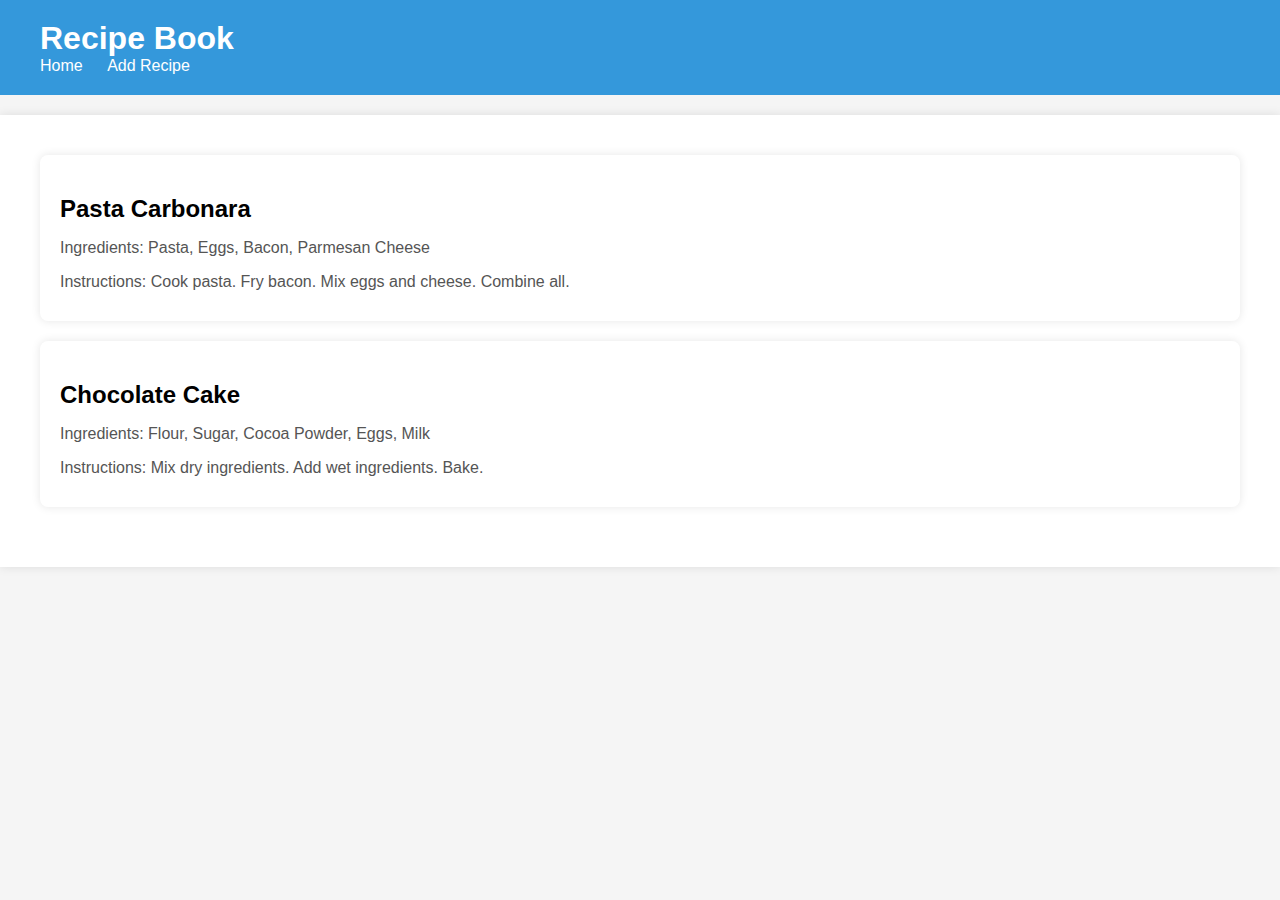
<file: codealpha/index.html>
<!DOCTYPE html>
<html lang="en">
<head>
    <meta charset="UTF-8">
    <meta name="viewport" content="width=device-width, initial-scale=1.0">
    <link rel="stylesheet" href="styles.css">
    <title>Recipe Book</title>
</head>
<body>
    <header>
        <div class="container">
            <h1>Recipe Book</h1>
            <nav>
                <ul>
                    <li><a href="index.html">Home</a></li>
                    <li><a href="add.html">Add Recipe</a></li>
                </ul>
            </nav>
        </div>
    </header>
    <section id="recipes">
        <div class="container">
            <div id="recipe-list"></div>
        </div>
    </section>
    
    <script src="script.js"></script>
    <script src="add.js"></script>
    
    </body>
    </html>
</file>
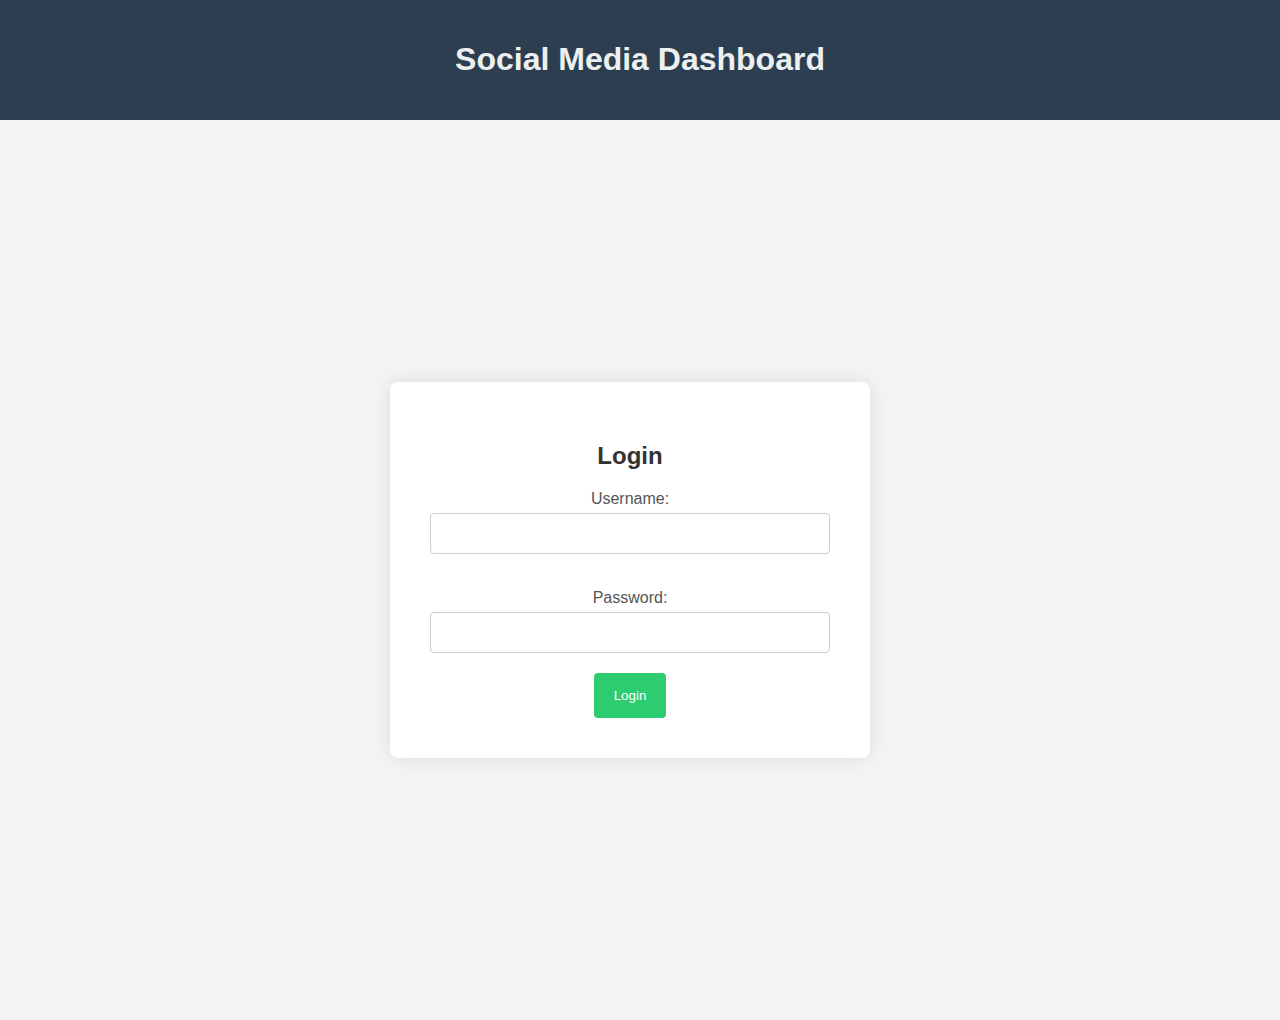
<file: codealpha/task2/index.html>
<!DOCTYPE html>
<html lang="en">
<head>
    <meta charset="UTF-8">
    <meta name="viewport" content="width=device-width, initial-scale=1.0">
    <link rel="stylesheet" href="styles.css">
    <title>Social Media Dashboard</title>
    <link rel="stylesheet" href="https://cdnjs.cloudflare.com/ajax/libs/font-awesome/6.0.0/css/all.min.css">

</head>
<body>

    <header>
        <h1>Social Media Dashboard</h1>
    </header>

    <main>
        <div id="loginContainer">
            <h2>Login</h2>
            <form id="loginForm">
                <label for="username">Username:</label>
                <input type="text" id="username" name="username" autocomplete="off" required>
                <span id="usernameError" class="error"></span>

                <label for="password">Password:</label>
                <input type="password" id="password" name="password" required>
                <span id="passwordError" class="error"></span>

                <button type="button" onclick="validateLogin()">Login</button>
            </form>
        </div>

        <div id="dashboard" style="display: none;">
            <h2>Welcome, <span id="loggedInUser"></span>!</h2>
            <div id="socialMediaButtons">
                <h3>Login to Social Media</h3>
                <button onclick="loginToSocialMedia('Twitter')">Login to Twitter</button>
                <button onclick="loginToSocialMedia('Facebook')">Login to Facebook</button>
                <button onclick="loginToSocialMedia('Instagram')">Login to Instagram</button>
            </div>
            <div id="socialMediaContent">
                <!-- Display aggregated content here -->
            </div>
        </div>
        
    </main>

    <script src="script.js"></script>
    <script>
        function validateLogin() {
            var usernameInput = document.getElementById('username');
            var passwordInput = document.getElementById('password');
            var usernameError = document.getElementById('usernameError');
            var passwordError = document.getElementById('passwordError');

            // Clear previous error messages
            usernameError.textContent = '';
            passwordError.textContent = '';

            // Custom validation rules
            var usernamePattern = /^[a-zA-Z0-9]+$/;
            var passwordPattern = /^(?=.*\d)(?=.*[A-Z])(?=.*[^a-zA-Z0-9]).{8,}$/;

            if (!usernamePattern.test(usernameInput.value)) {
                usernameError.textContent = 'Please enter a valid username (only alphanumeric characters are allowed)';
                return;
            }

            if (!passwordPattern.test(passwordInput.value)) {
                passwordError.textContent = 'Please enter a valid password. It must contain at least one digit, one uppercase letter, and one special character. Minimum length: 8 characters.';
                return;
            }

            // If validation passes, you can proceed with login logic
            simulateLogin();
        }
    </script>
</body>
</html>
</file>
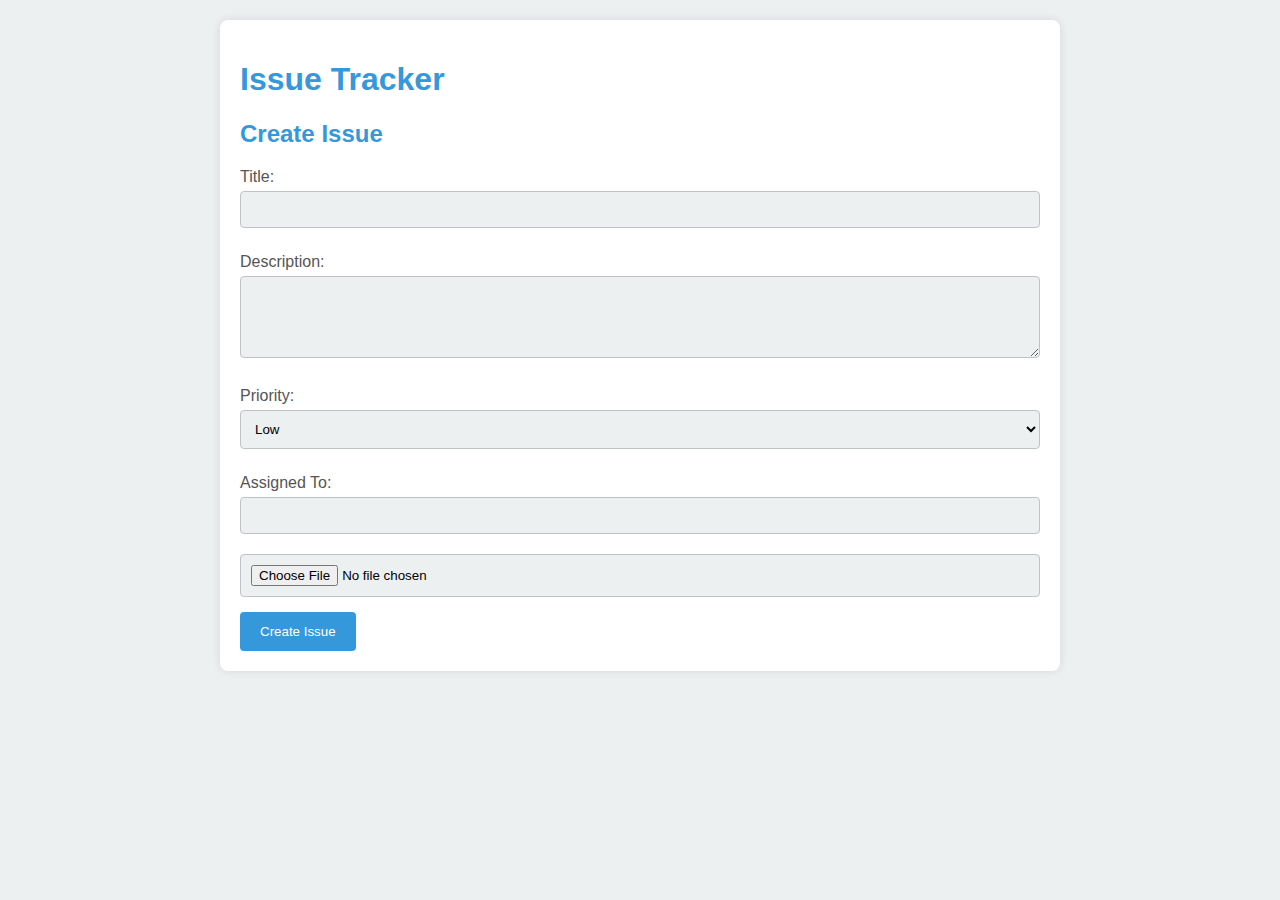
<file: codealpha/task3/index.html>
<!DOCTYPE html>
<html lang="en">
<head>
    <meta charset="UTF-8">
    <meta name="viewport" content="width=device-width, initial-scale=1.0">
    <title>Issue Tracker</title>
    <link rel="stylesheet" href="styles.css">
</head>
<body>
    <div id="app">
        <h1>Issue Tracker</h1>
        <div id="issues-container"></div>
        <div id="create-issue-form">
            <h2>Create Issue</h2>
            <label for="title">Title:</label>
            <input type="text" id="title" required>
            <label for="description">Description:</label>
            <textarea id="description" rows="4" required></textarea>
            <label for="priority">Priority:</label>
            <select id="priority">
                <option value="low">Low</option>
                <option value="medium">Medium</option>
                <option value="high">High</option>
            </select>
            <label for="assignedTo">Assigned To:</label>
            <input type="text" id="assignedTo" required>
            <input type="file" id="file">
            <button onclick="createIssue()">Create Issue</button>
        </div>
    </div>
    <script src="script.js"></script>
</body>
</html>
</file>
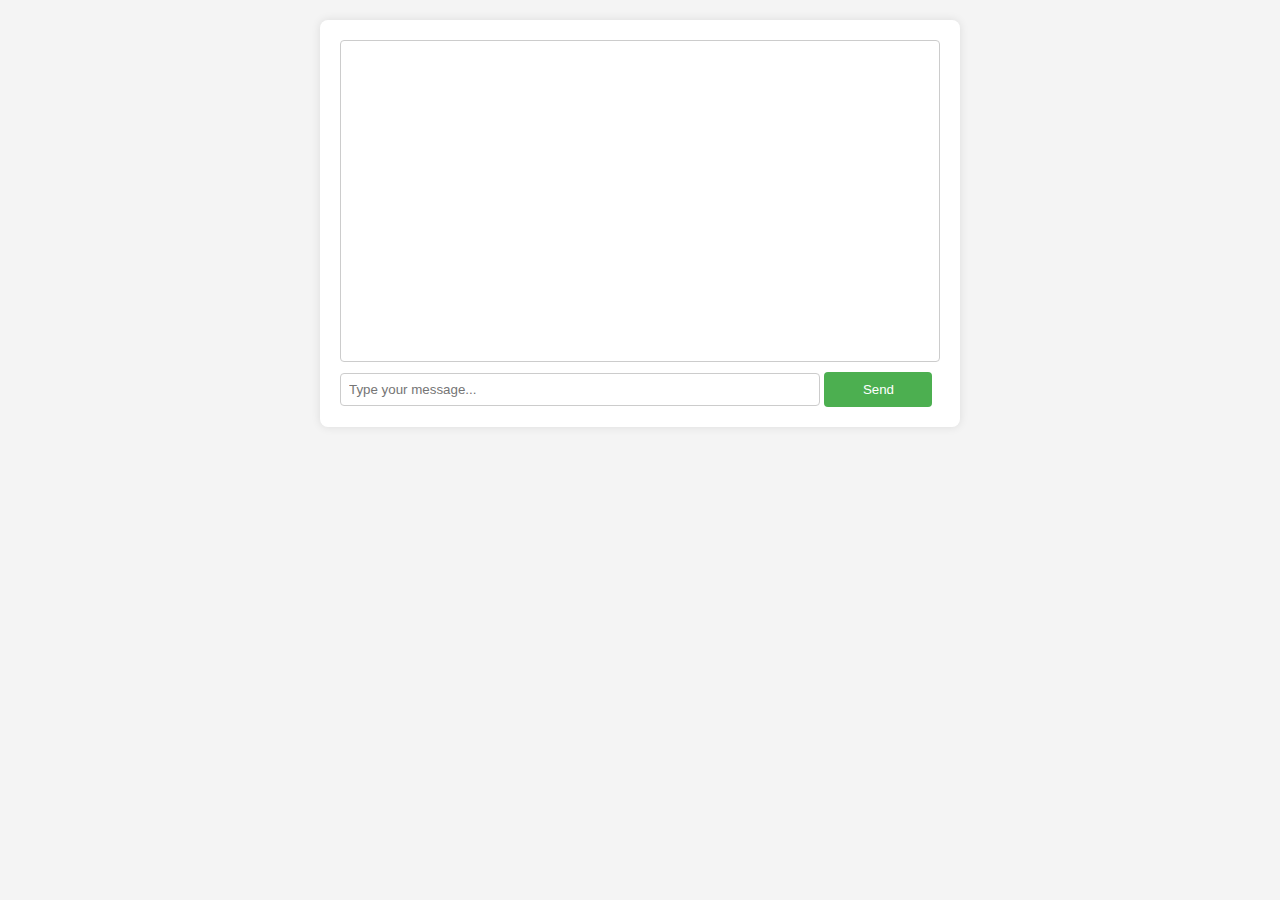
<file: codealpha/task4/index.html>
<!DOCTYPE html>
<html lang="en">
<head>
    <meta charset="UTF-8">
    <meta name="viewport" content="width=device-width, initial-scale=1.0">
    <title>ChatGPT Web App</title>
    <style>
        body {
            font-family: 'Arial', sans-serif;
            margin: 0;
            padding: 20px;
            background-color: #f4f4f4;
        }

        #chat-container {
            max-width: 600px;
            margin: 0 auto;
            background-color: #fff;
            padding: 20px;
            border-radius: 8px;
            box-shadow: 0 0 10px rgba(0, 0, 0, 0.1);
        }

        #messages {
            height: 300px;
            overflow-y: scroll;
            border: 1px solid #ccc;
            padding: 10px;
            border-radius: 4px;
        }

        #input-container {
            margin-top: 10px;
        }

        #input {
            width: 80%;
            padding: 8px;
            border: 1px solid #ccc;
            border-radius: 4px;
            box-sizing: border-box;
        }

        #send-button {
            width: 18%;
            padding: 10px;
            background-color: #4CAF50;
            color: white;
            border: none;
            border-radius: 4px;
            cursor: pointer;
        }

        #send-button:hover {
            background-color: #45a049;
        }
    </style>
</head>
<body>
    <div id="chat-container">
        <div id="messages"></div>
        <div id="input-container">
            <input type="text" id="input" placeholder="Type your message...">
            <button id="send-button" onclick="sendMessage()">Send</button>
        </div>
    </div>

    <script src="script.js"></script>
</body>
</html>
</file>
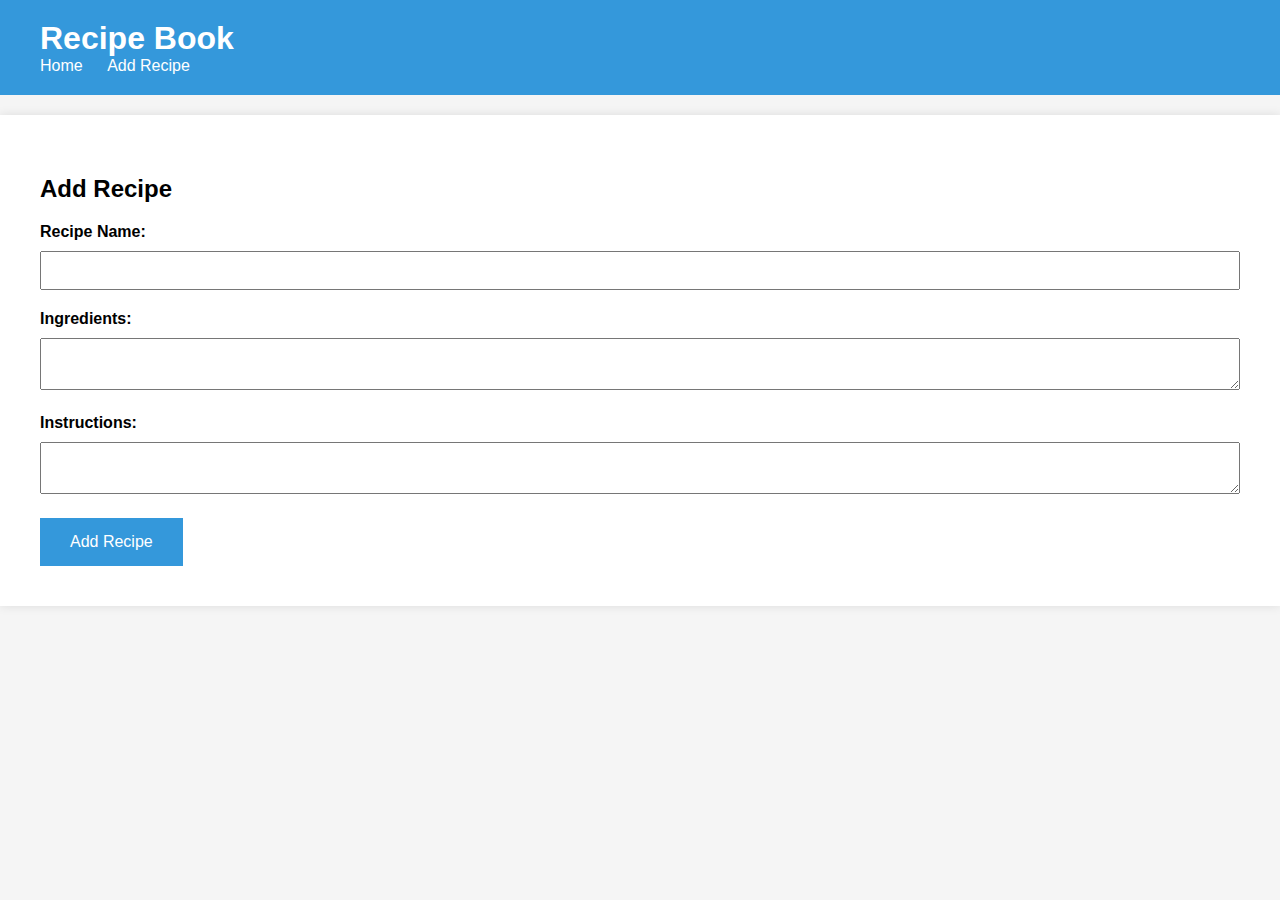
<file: codealpha/add.html>
<!DOCTYPE html>
<html lang="en">
<head>
    <meta charset="UTF-8">
    <meta name="viewport" content="width=device-width, initial-scale=1.0">
    <link rel="stylesheet" href="styles.css">
    <title>Add Recipe</title>
</head>
<body>

<header>
    <div class="container">
        <h1>Recipe Book</h1>
        <nav>
            <ul>
                <li><a href="index.html">Home</a></li>
                <li><a href="add.html">Add Recipe</a></li>
            </ul>
        </nav>
    </div>
</header>

<section id="add-form">
    <div class="container">
        <h2>Add Recipe</h2>
        <form id="recipe-form">
            <label for="recipeName">Recipe Name:</label>
            <input type="text" id="recipeName" required>

            <label for="ingredients">Ingredients:</label>
            <textarea id="ingredients" required></textarea>

            <label for="instructions">Instructions:</label>
            <textarea id="instructions" required></textarea>

            <button type="button" onclick="addRecipeFromForm()">Add Recipe</button>
        </form>
    </div>
</section>

<script src="script.js"></script>
<script src="add.js"></script>

</body>
</html>
</file>
<file: codealpha/styles.css>
body {
    font-family: 'Segoe UI', Tahoma, Geneva, Verdana, sans-serif;
    margin: 0;
    padding: 0;
    background-color: #f5f5f5;
}

.container {
    max-width: 1200px;
    margin: 0 auto;
    padding: 0 20px;
}

header {
    background-color: #3498db;
    color: #fff;
    padding: 20px 0;
}

header h1 {
    margin: 0;
}

nav ul {
    list-style-type: none;
    padding: 0;
    margin: 0;
}

nav ul li {
    display: inline;
    margin-right: 20px;
}

a {
    text-decoration: none;
    color: #fff;
}

section {
    background-color: #fff;
    box-shadow: 0 0 10px rgba(0, 0, 0, 0.1);
    margin: 20px 0;
    padding: 40px 0;
}

h2 {
    margin-bottom: 20px;
}

label {
    display: block;
    margin-bottom: 10px;
    font-weight: bold;
}

input,
textarea {
    width: 100%;
    padding: 10px;
    margin-bottom: 20px;
    box-sizing: border-box;
}

button {
    padding: 15px 30px;
    background-color: #3498db;
    color: #fff;
    border: none;
    cursor: pointer;
    font-size: 16px;
}

button:hover {
    background-color: #2980b9;
}

#recipes {
    padding: 40px 0;
}

.recipe-card {
    background-color: #fff;
    box-shadow: 0 0 10px rgba(0, 0, 0, 0.1);
    padding: 20px;
    margin-bottom: 20px;
    border-radius: 8px;
}

.recipe-card h2 {
    margin-bottom: 10px;
}

.recipe-card p {
    margin-bottom: 10px;
    color: #555;
}
</file>
<file: codealpha/task2/styles.css>
body {
    font-family: 'Arial', sans-serif;
    margin: 0;
    padding: 0;
    background-color: #f4f4f4;
}

header {
    background-color: #2c3e50;
    color: #ecf0f1;
    text-align: center;
    padding: 20px;
}

main {
    display: flex;
    justify-content: center;
    align-items: center;
    height: 100vh;
}

#loginContainer {
    background-color: #ffffff;
    border-radius: 8px;
    box-shadow: 0 0 20px rgba(0, 0, 0, 0.1);
    padding: 40px;
    width: 400px;
    text-align: center;
    margin-right: 20px; 
}

h2 {
    color: #333;
}

label {
    display: block;
    margin: 15px 0 5px;
    color: #555;
}

input {
    width: 100%;
    padding: 12px;
    margin-bottom: 20px;
    box-sizing: border-box;
    border: 1px solid #ccc;
    border-radius: 4px;
}

.error {
    color: #e74c3c;
    margin-top: -10px;
    margin-bottom: 15px;
}

button {
    background-color: #2ecc71;
    color: white;
    padding: 15px 20px;
    border: none;
    border-radius: 4px;
    cursor: pointer;
    transition: background-color 0.3s ease;
}

button:hover {
    background-color: #27ae60;
}

#dashboard {
    display: none;
    background-color: #ffffff;
    border-radius: 8px;
    box-shadow: 0 0 20px rgba(0, 0, 0, 0.1);
    padding: 40px;
    width: 600px;
    text-align: center;
    margin-top: 20px;
    margin-left: 0cm;
}

#dashboard h2 {
    color: #333;
}

#socialMediaButtons {
    margin-top: 20px;
    display: flex;
    justify-content: space-between;
}

#socialMediaButtons button {
    background-color: #3498db;
    color: white;
    padding: 10px 20px;
    border: none;
    border-radius: 4px;
    cursor: pointer;
    flex:1;
    margin: 0 10px;
}

#socialMediaContent {
    margin-top: 20px;
}

#socialMediaContent h3 {
    color: #555;
}

.fa {
    margin-right: 5px;
}
</file>
<file: codealpha/task3/styles.css>
body {
    font-family: 'Arial', sans-serif;
    margin: 0;
    padding: 20px;
    background-color: #ecf0f1;
}

#app {
    max-width: 800px;
    margin: 0 auto;
    background-color: #fff;
    padding: 20px;
    border-radius: 8px;
    box-shadow: 0 0 10px rgba(0, 0, 0, 0.1);
}

h1, h2 {
    color: #3498db;
}

#create-issue-form {
    margin-top: 20px;
}

label {
    display: block;
    margin-top: 10px;
    color: #555;
}

input, textarea, select {
    width: 100%;
    padding: 10px;
    margin-top: 5px;
    margin-bottom: 15px;
    box-sizing: border-box;
    border: 1px solid #bdc3c7;
    border-radius: 4px;
    background-color: #ecf0f1;
    transition: border-color 0.3s ease;
}

input:focus, textarea:focus, select:focus {
    border-color: #3498db;
}

button {
    background-color: #3498db;
    color: white;
    padding: 12px 20px;
    border: none;
    border-radius: 4px;
    cursor: pointer;
    transition: background-color 0.3s ease;
}

button:hover {
    background-color: #2980b9;
}

.issue {
    border: 1px solid #bdc3c7;
    border-radius: 8px;
    padding: 15px;
    margin-top: 20px;
    background-color: #fff;
    box-shadow: 0 0 5px rgba(0, 0, 0, 0.1);
}

.issue h3 {
    color: #3498db;
}

.issue p {
    color: #333;
}
</file>
